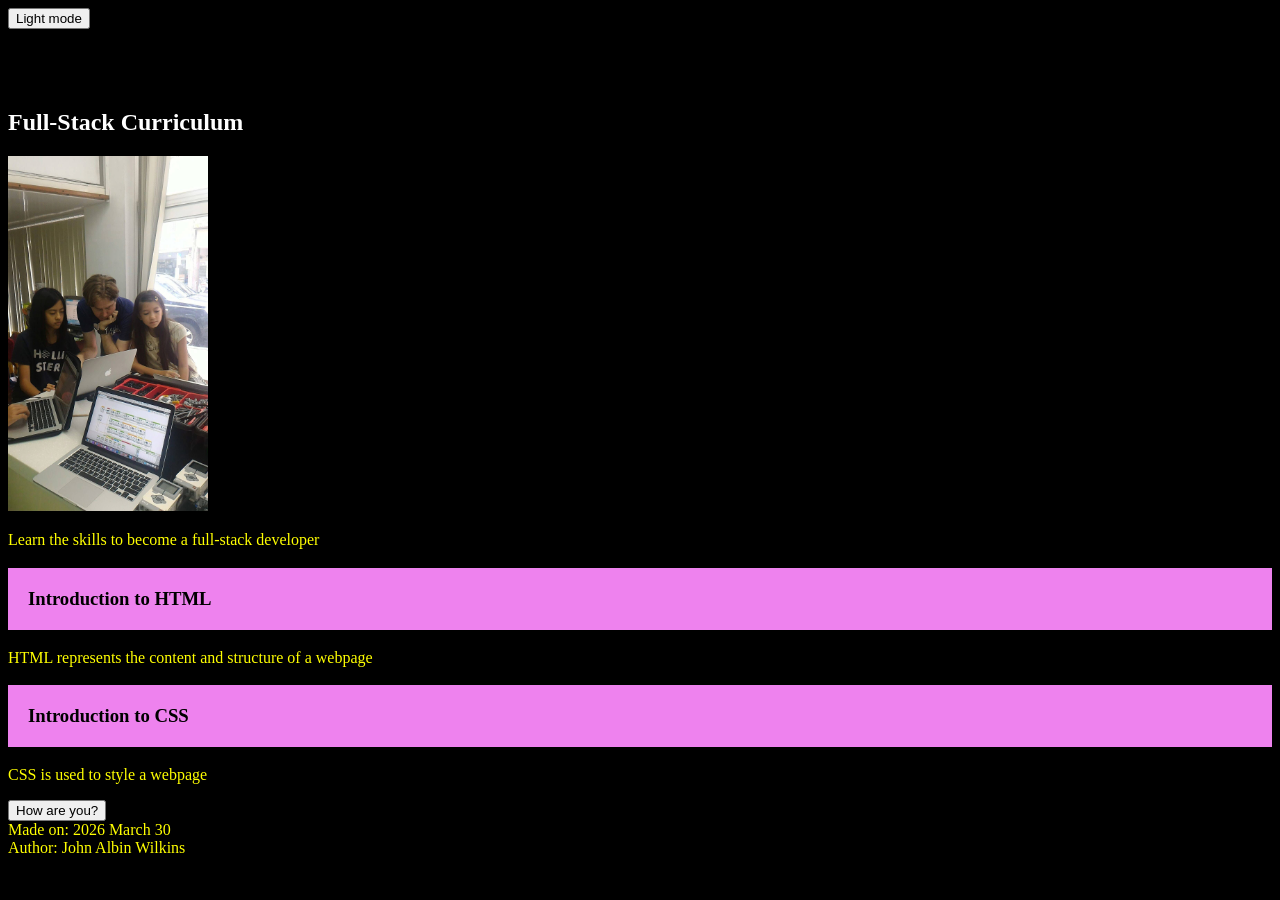
<file: index.html>
<!doctype html>
<html>
  <head>
    <title>My first webpage</title>
    <link rel="stylesheet" href="./styles/second.css" />
    <link rel="stylesheet" href="./styles/first.css" />
  </head>

  <body id="dark">
    <button id="color-mode" onclick="changeColors()">Light mode</button>

    <script>
      const colorModeButton = document.querySelector("#color-mode");

      function changeColors() {
        if (document.body.id === "dark") {
          document.body.id = "light";
          colorModeButton.textContent = "Dark mode";
        } else {
          document.body.id = "dark";
          colorModeButton.textContent = "Light mode";
        }
      }
    </script>

    <h1>My first webpage</h1>

    <h2>Full-Stack Curriculum</h2>
    <img src="./images/wilkins-teaching-lego.jpg" width="200" />

    <p class="piglet">Learn the skills to become a full-stack developer</p>

    <h3>Introduction to HTML</h3>
    <p class="piglet">HTML represents the content and structure of a webpage</p>

    <h3>Introduction to CSS</h3>
    <p>CSS is used to style a webpage</p>

    <button onClick="howAreYou()">
      How are you?
    </button>

    <footer>
      <p>Made on: 2026 March 30</p>
      <p>Author: John Albin Wilkins</p>
    </footer>
    <script>
      let dog = {
        name: "Puddles",
        weight: 7,
        happy: false,
      };
      console.log(dog.name);
      let family = {
        dad: "Ba",
        mom: "Ma",
        daughter: "Jie",
        pet: dog,
      };
      console.log(family);
      family.pet.happy = true;
      console.log(console);

      function howAreYou() {
        let feelings = prompt("How are you feeling?");
        respond(feelings);
      }

      function respond(mood) {
        if (mood === "sleepy") {
          alert("WAKE UP");
        } else {
          alert("Oh! you are feeling " + mood + ".");
        }
        console.log("mood", typeof mood);
      }
      
      console.log("hi");
      if (true) {
        let insideIf = 'yep';
        console.log(typeof insideIf);
      }

      function addTwo(value) {
        console.log(value+2);
        return value+2;
      }
      addTwo(5);

      let result = addTwo(9);
      console.log("result", result);


    </script>
  </body>
</html>
</file>
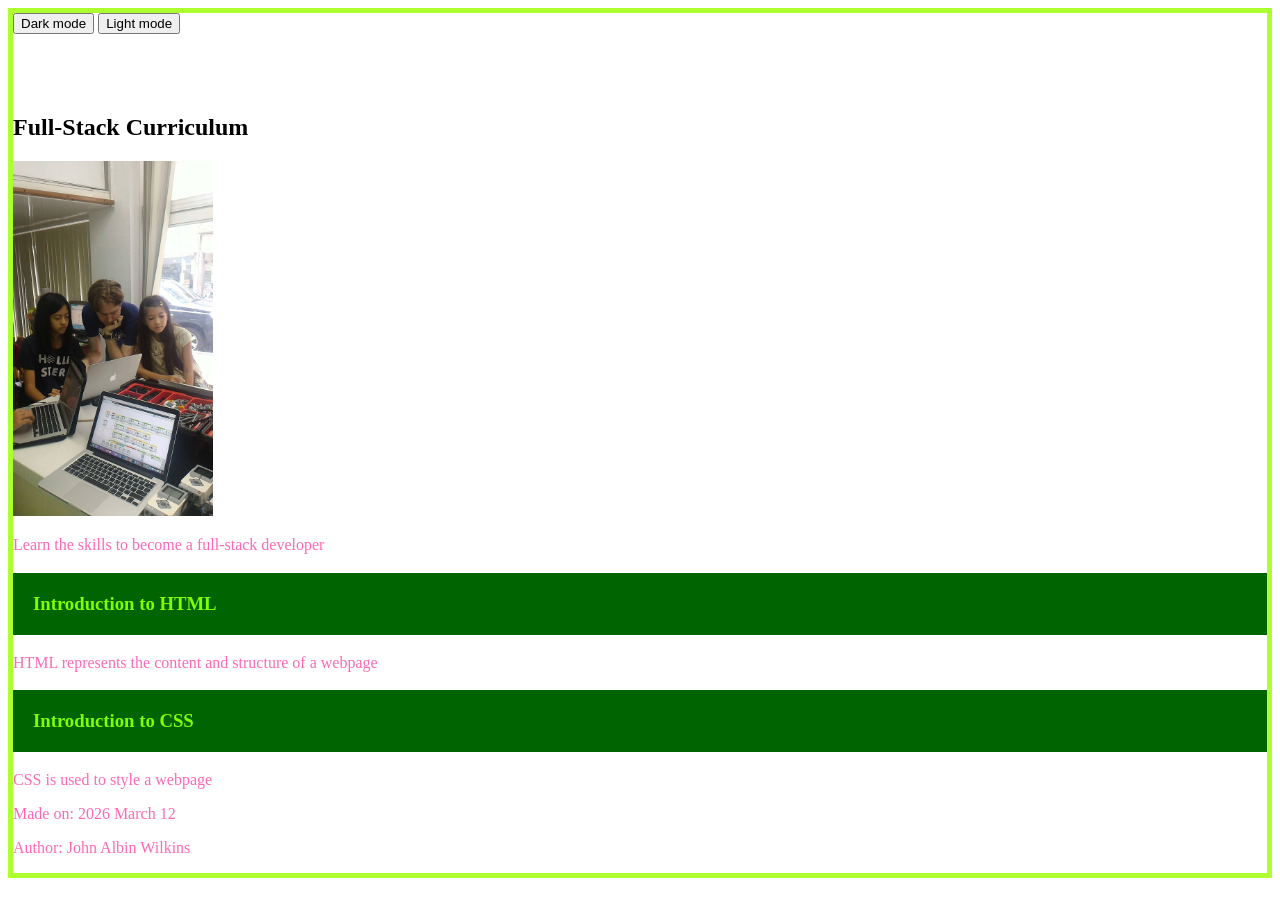
<file: school.html>
<!doctype html>
<html>
  <head>
    <title>My first webpage</title>
    <link rel="stylesheet" href="./styles/second.css" />
    <link rel="stylesheet" href="./styles/first.css" />

  </head>

  <body id="light">
    <button onclick="document.body.id='dark';">
      Dark mode
    </button>
    <button onclick="document.body.id='light';">
      Light mode
    </button>

    <h1>
      My first webpage
    </h1>

    <h2>Full-Stack Curriculum</h2>
    <img src="./images/wilkins-teaching-lego.jpg" width="200" />

    <p>Learn the skills to become a full-stack developer</p>

    <h3>Introduction to HTML</h3>
    <p>HTML represents the content and structure of a webpage</p>

    <h3>Introduction to CSS</h3>
    <p>CSS is used to style a webpage</p>

    <footer>
      <p>Made on: 2026 March 12</p>
      <p>Author: John Albin Wilkins</p>
    </footer>
    <script>
      let dog = {
        name: "Puddles",
        weight: 7,
        happy: false,
      };
      console.log(dog.name);
      let family = {
        dad: "Ba",
        mom: "Ma",
        daughter: "Jie",
        pet: dog,
      };
      console.log(family);
      family.pet.happy = true;
      console.log(console);
    </script>
  </body>
</html>
</file>
<file: styles/second.css>
#dark {
  background-color: black;
  color: white;

  p {
    color: yellow;
  }

  h3 {
    color: black;
    background-color: violet;
    padding: 20px;
  }

  h1 {
    text-transform: uppercase;
    font-family: "Arial Black", sans-serif;
    font-weight: bold;
    color: transparent;

    span {
      display: inline-block;
      background: linear-gradient(
        to right,
        rgba(63, 94, 251, 1) 0%,
        rgba(157, 82, 180, 1) 50%,
        rgba(252, 70, 107, 1) 100%
      );
      background-clip: text;
    }
  }

  footer p {
    margin: 0;
  }
}
</file>
<file: styles/first.css>
#light {
  border: 5px solid greenyellow;
  background-color: white;
  color: black;
 


  p {
    color: hotpink;
  }

  .piglet {
    background-color: hotpink;
    color: black;
    padding: 30px;
  }

  h3 {
    color: chartreuse;
    background-color: darkgreen;
    padding: 20px;
  }

  h1 {
    text-transform: uppercase;
    font-family: "Arial Black", sans-serif;
    font-weight: bold;
    color: transparent;

    span {
      display: inline-block;
      background: linear-gradient(
        to right,
        rgba(63, 94, 251, 1) 0%,
        rgba(157, 82, 180, 1) 50%,
        rgba(252, 70, 107, 1) 100%
      );
      background-clip: text;
    }
  }
}
</file>
